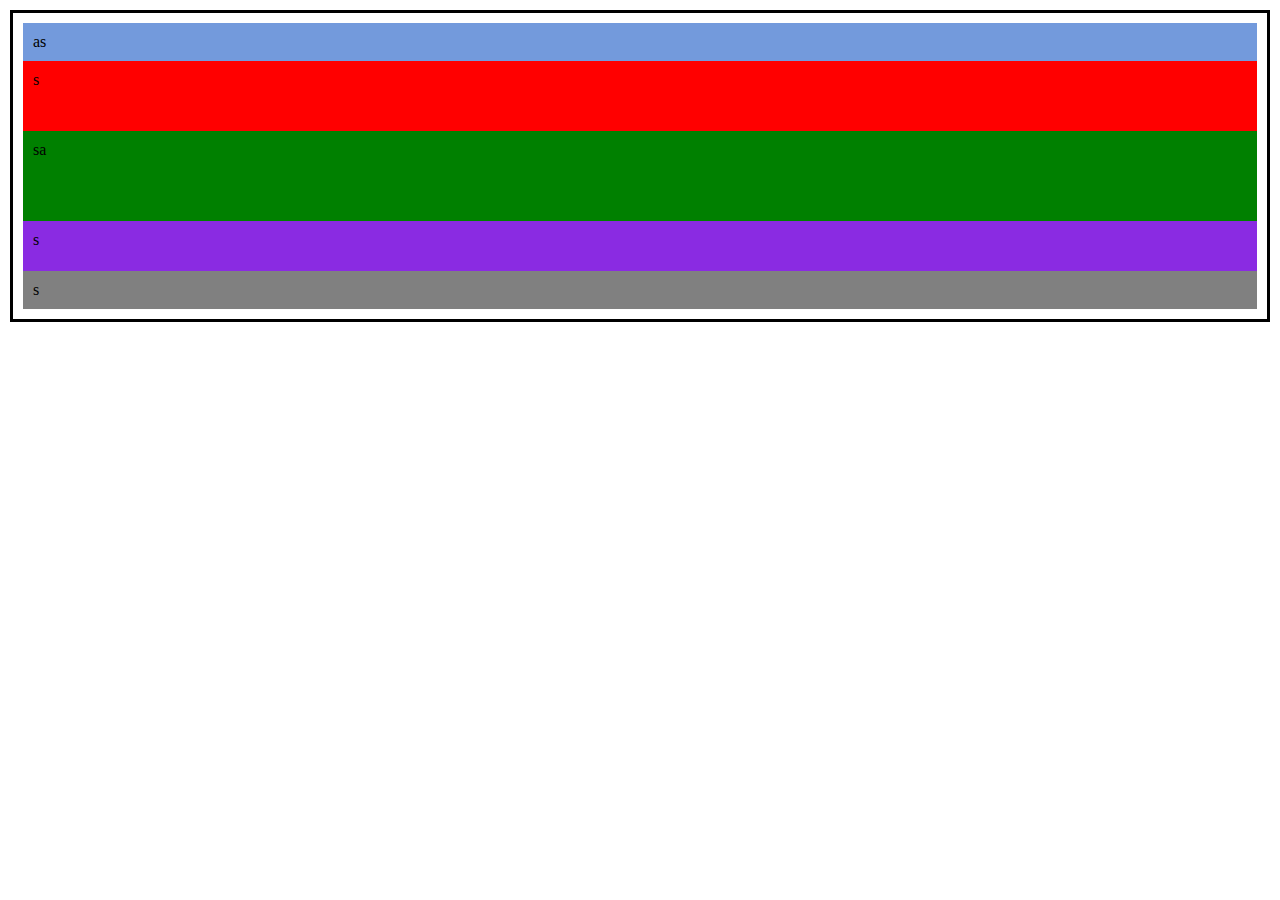
<file: index.html>
<!DOCTYPE html>
<html lang="en">
<head>
    <meta charset="UTF-8">
    <meta name="viewport" content="width=device-width, initial-scale=1.0">
    <title>Pagina responsive</title>
    <link rel="stylesheet" href="style.css">
</head>
<body>

    <header>as</header>

    <nav class="hero">s</nav>

    <article>sa</article>

    <nav class="sidebar">s</nav>

    <footer>s</footer>


</body>
</html>
</file>
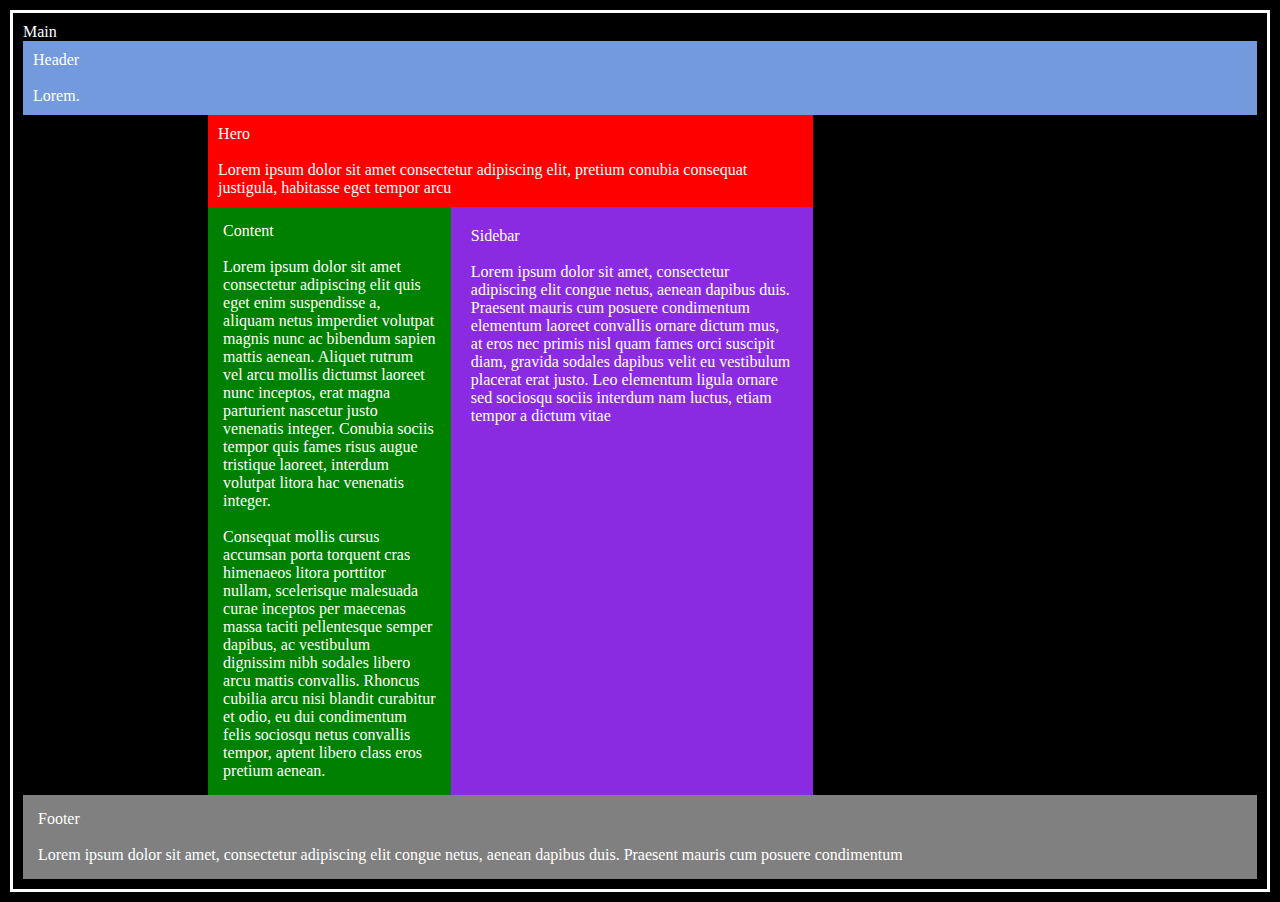
<file: TAREA ARNOLD/index.html>
<!DOCTYPE html>
<html lang="en">
<head>
    <meta charset="UTF-8">
    <meta name="viewport" content="width=device-width, initial-scale=1.0">
    <title>Pagina responsive</title>
    <link rel="stylesheet" href="style.css">
</head>
<body>
<div class="row">Main
    <header>Header <br> <br> Lorem.</header>

<div class="center">
    <nav class="col-9 col-s-12 col- hero">Hero <br><br> Lorem ipsum dolor sit amet consectetur adipiscing elit, pretium conubia consequat justigula, habitasse eget tempor arcu </nav>
    <div class="second">
    <article class="col-8 col-s-9 col-">Content <br><br> Lorem ipsum dolor sit amet consectetur adipiscing elit quis eget enim suspendisse a, aliquam netus imperdiet volutpat magnis nunc ac bibendum sapien mattis aenean. Aliquet rutrum vel arcu mollis dictumst laoreet nunc inceptos, erat magna parturient nascetur justo venenatis integer. Conubia sociis tempor quis fames risus augue tristique laoreet, interdum volutpat litora hac venenatis integer.

        <br><br>Consequat mollis cursus accumsan porta torquent cras himenaeos litora porttitor nullam, scelerisque malesuada curae inceptos per maecenas massa taciti pellentesque semper dapibus, ac vestibulum dignissim nibh sodales libero arcu mattis convallis. Rhoncus cubilia arcu nisi blandit curabitur et odio, eu dui condimentum felis sociosqu netus convallis tempor, aptent libero class eros pretium aenean.</article>

    <nav class="col-12 col-s-3 col- sidebar">Sidebar <br><br>
        Lorem ipsum dolor sit amet, consectetur adipiscing elit congue netus, aenean dapibus duis. Praesent mauris cum posuere condimentum elementum laoreet convallis ornare dictum mus, at eros nec primis nisl quam fames orci suscipit diam, gravida sodales dapibus velit eu vestibulum placerat erat justo. Leo elementum ligula ornare sed sociosqu sociis interdum nam luctus, etiam tempor a dictum vitae</nav>
    </div>
</div>
    <footer class="col-12 col-s-12 col-">Footer <br><br> Lorem ipsum dolor sit amet, consectetur adipiscing elit congue netus, aenean dapibus duis. Praesent mauris cum posuere condimentum</footer>
</div>

</body>
</html>
</file>
<file: style.css>
*{margin: 0;
padding: 0;

}
body{
border-color: black;
border: solid;
padding: 10px;
margin: 10px;

}
header{
background-color: rgb(115, 154, 220);
padding: 10px;

}

nav.hero{
background-color: red;
height: 50px;
padding: 10px;
}

article{
background-color: green;
height: 70px;
padding: 10px;
}
nav.sidebar{
background-color: blueviolet;
height: 30px;
padding: 10px;
}
footer{
background-color: grey;
padding: 10px;
}
</file>
<file: TAREA ARNOLD/style.css>
*{margin: 0;
padding: 0;
box-sizing: border-box;
}
body{
border: 3px solid white;
padding: 10px;
margin: 10px;
color: white;
background-color: black;
font-size:medium;
display: flex;
justify-content: center;
}
header{
background-color: rgb(115, 154, 220);
padding: 10px;

}

nav.hero{
background-color: red;
padding: 10px;
display: flex;
justify-content: center;
}

article{
background-color: green;
padding: 10px;
display: flex;
justify-content: center;
}
nav.sidebar{
background-color: blueviolet;
padding: 20px;
display: flex;
justify-content: center;
}
footer{
background-color: grey;
padding: 20px;
}

[class*="col-"] {
    float: left;
    padding: 15px;
  }

/* Small devices (portrait tablets and large phones, 600px and up) */
@media only screen and (min-width: 600px) {
    [class*="col-"] {
        width: 100%;
      }
}

/* Medium devices (landscape tablets, 768px and up) */
@media only screen and (min-width: 768px) {
  .col-s-1 {width: 8.33%;}
  .col-s-2 {width: 16.66%;}
  .col-s-3 {width: 25%;}
  .col-s-4 {width: 33.33%;}
  .col-s-5 {width: 41.66%;}
  .col-s-6 {width: 50%;}
  .col-s-7 {width: 58.33%;}
  .col-s-8 {width: 66.66%;}
  .col-s-9 {width: 75%;}
  .col-s-10 {width: 83.33%;}
  .col-s-11 {width: 91.66%;}
  .col-s-12 {width: 100%;}
}

/* Large devices (laptops/desktops, 992px and up) */
@media only screen and (min-width: 992px) {
    .center{
      padding-left: 15%;
      padding-right: 15%;
      
   }
   .second{
    display: flex;
    justify-content: center;
    width: 70%;
  }
    .col-1 {width: 8.33%;}
    .col-2 {width: 16.66%;}
    .col-3 {width: 25%;}
    .col-4 {width: 33.33%;}
    .col-5 {width: 41.66%;}
    .col-6 {width: 50%;}
    .col-7 {width: 58.33%;}
    .col-8 {width: 66.66%;}
    .col-9 {width: 70%;}
    .col-10 {width: 83.33%;}
    .col-11 {width: 91.66%;}
    .col-12 {width: 100%;}
  }
</file>
